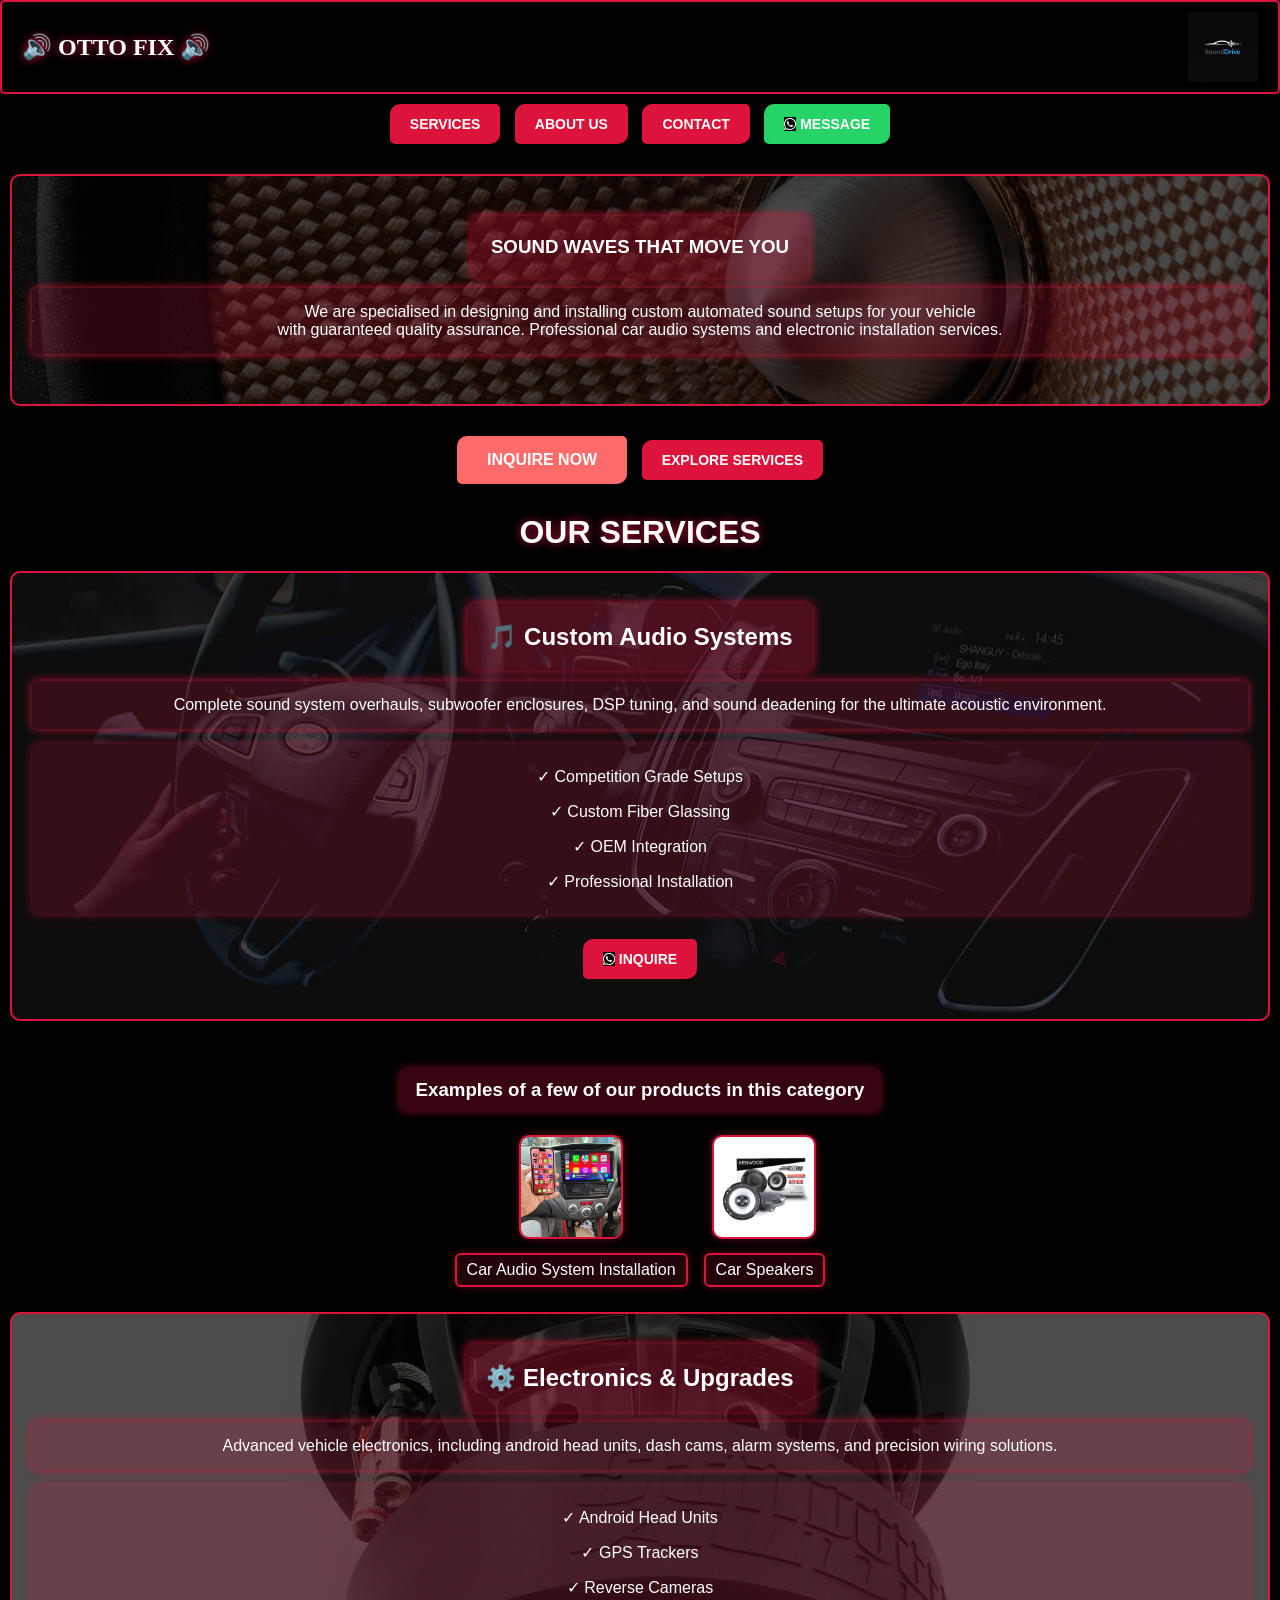
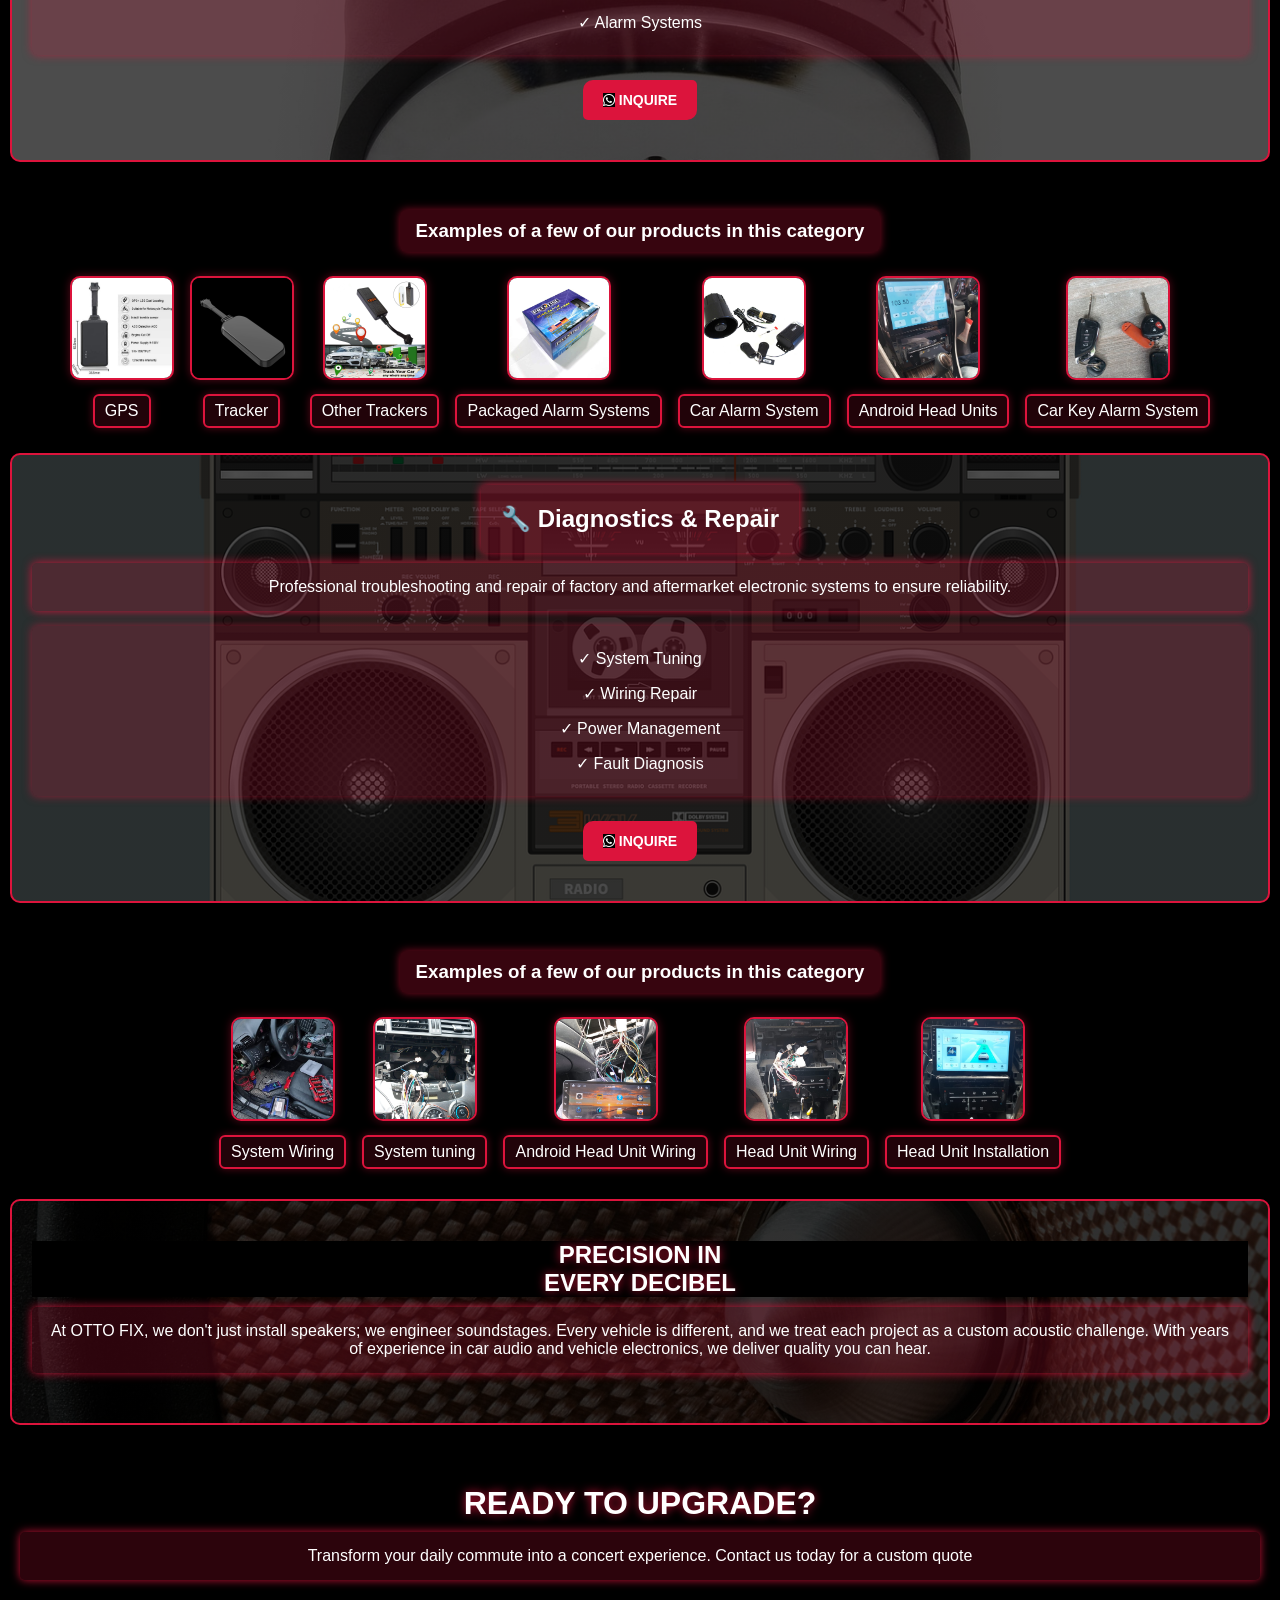
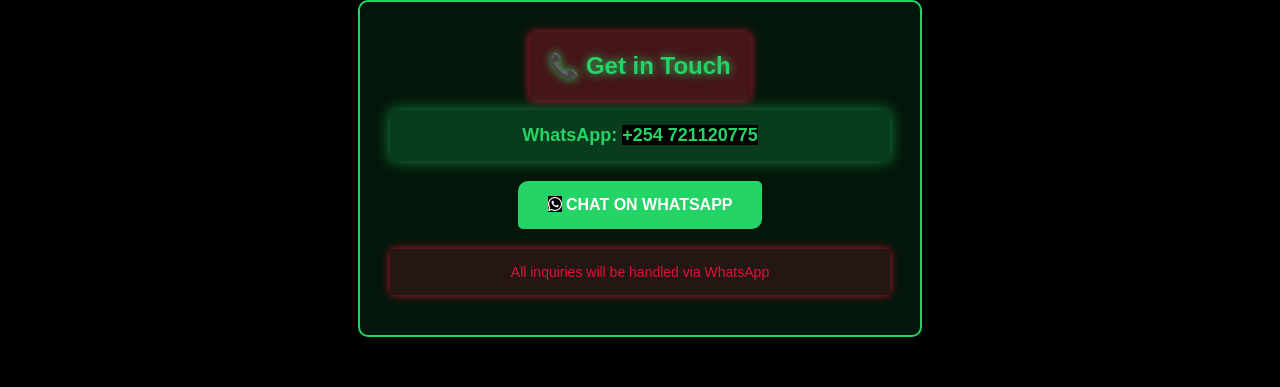
<file: index.html>
<html>
    <head>
        <title>OTTO FIX - Custom Car Audio & Electronics</title>
        <meta charset="utf-8">
        <meta name="viewport" content="width=device-width, initial-scale=1.0">
        <link rel="stylesheet" href="Design.css">
        <link href="https://fonts.googleapis.com/css2?family=Pacifico&display=swap" rel="stylesheet">
        <link rel="stylesheet" href="https://cdnjs.cloudflare.com/ajax/libs/font-awesome/6.4.0/css/all.min.css">
    </head>
    <body>
        <header class="hs">
            <section class="top-sec">
            <h1>🔊 OTTO FIX 🔊</h1>
            <img src="images/logo.png" class="logo" alt="OTTO FIX Logo">
            </section>
            <div id="d1">
                 <nav class="navitems">
                    <button><a href="#services">SERVICES</a></button>
                    <button><a href="#about">ABOUT US</a></button>
                    <button><a href="#contact">CONTACT</a></button>
                    <button class="whatsapp-btn" onclick="openWhatsApp()"><i class="fab fa-whatsapp"></i> MESSAGE</button>
                </nav>
            </div>
            <div id="d2">
             <h3>SOUND WAVES THAT MOVE YOU</h3>
                <p>
                    We are specialised in designing and installing custom automated sound setups for your vehicle<br>
                    with guaranteed quality assurance. Professional car audio systems and electronic installation services.
                </p>
            </div>
                <button class="inquire-btn" onclick="scrollToContact()">INQUIRE NOW</button>
                <button onclick="document.getElementById('services').scrollIntoView({behavior: 'smooth'})"><a href="#services">EXPLORE SERVICES</a></button>
            
            
        </header>
        <main class="ms">
            <h1 id="services">OUR SERVICES</h1>
            <div id="d3">
                <h2>🎵 Custom Audio Systems</h2>
                <p class="p1">Complete sound system overhauls, subwoofer enclosures, DSP tuning, and sound deadening for the ultimate acoustic environment.
                </p>
                <ul>
                    <li>✓ Competition Grade Setups</li>
                    <li>✓ Custom Fiber Glassing</li>
                    <li>✓ OEM Integration</li>
                    <li>✓ Professional Installation</li>
                </ul>
                <button onclick="openWhatsApp('I am interested in Custom Audio Systems')"><i class="fab fa-whatsapp"></i> INQUIRE</button>
            </div><br>
            <div class="product-examples" id="examples-d3">
                <h3 class="examples-label">Examples of a few of our products in this category</h3>
                <div class="product-snippets">
                    <figure class="prod-snippet">
                        <img src="images/prod2.jpeg" alt="prod2">
                        <figcaption>Car Audio System Installation</figcaption>
                    </figure>
                    <figure class="prod-snippet">
                        <img src="images/prod7.jpeg" alt="prod7">
                        <figcaption>Car Speakers</figcaption>
                    </figure>
                </div>
            </div>
            <div id="d4">
                <h2>⚙️ Electronics & Upgrades</h2>
                <p>Advanced vehicle electronics, including android head units, dash cams, alarm systems, and precision wiring solutions.</p>
                <ul>
                    <li>✓ Android Head Units</li>
                    <li>✓ GPS Trackers</li>
                    <li>✓ Reverse Cameras</li>
                    <li>✓ Alarm Systems</li>
                </ul>
                <button onclick="openWhatsApp('I am interested in Electronics & Upgrades')"><i class="fab fa-whatsapp"></i> INQUIRE</button>
            </div><br>
            <div class="product-examples" id="examples-d4">
                <h3 class="examples-label">Examples of a few of our products in this category</h3>
                <div class="product-snippets">
                    <figure class="prod-snippet">
                        <img src="images/prod1.jpeg" alt="prod1">
                        <figcaption>GPS</figcaption>
                    </figure>
                    <figure class="prod-snippet">
                        <img src="images/prod6.jpeg" alt="prod6">
                        <figcaption>Tracker</figcaption>
                    </figure>
                    <figure class="prod-snippet">
                        <img src="images/prod5.jpeg" alt="prod5">
                        <figcaption>Other Trackers</figcaption>
                    </figure>
                    <figure class="prod-snippet">
                        <img src="images/prod3.jpeg" alt="prod3">
                        <figcaption>Packaged Alarm Systems</figcaption>
                    </figure>
                    <figure class="prod-snippet">
                        <img src="images/prod4.jpeg" alt="prod4">
                        <figcaption>Car Alarm System</figcaption>
                    </figure>
                    <figure class="prod-snippet">
                        <img src="images/prod13.jpeg" alt="prod13">
                        <figcaption>Android Head Units</figcaption>
                    </figure>
                    <figure class="prod-snippet">
                        <img src="images/prod14.jpeg" alt="prod14">
                        <figcaption>Car Key Alarm System</figcaption>
                    </figure>
                </div>
            </div>
            <div id="d5">
                <h2>🔧 Diagnostics & Repair</h2>
                <p>Professional troubleshooting and repair of factory and aftermarket electronic systems to ensure reliability.</p>
                <ul>
                    <li>✓ System Tuning</li>
                    <li>✓ Wiring Repair</li>
                    <li>✓ Power Management</li>
                    <li>✓ Fault Diagnosis</li>
                </ul>
                <button onclick="openWhatsApp('I need Diagnostics & Repair services')"><i class="fab fa-whatsapp"></i> INQUIRE</button>
            </div><br>
            <div class="product-examples" id="examples-d5">
                <h3 class="examples-label">Examples of a few of our products in this category</h3>
                <div class="product-snippets">
                    <figure class="prod-snippet">
                        <img src="images/prod8.jpeg" alt="prod8">
                        <figcaption>System Wiring</figcaption>
                    </figure>
                    <figure class="prod-snippet">
                        <img src="images/prod9.jpeg" alt="prod9">
                        <figcaption>System tuning</figcaption>
                    </figure>
                    <figure class="prod-snippet">
                        <img src="images/prod10.jpeg" alt="prod10">
                        <figcaption>Android Head Unit Wiring</figcaption>
                    </figure>
                    <figure class="prod-snippet">
                        <img src="images/prod11.jpeg" alt="prod11">
                        <figcaption>Head Unit Wiring</figcaption>
                    </figure>
                    <figure class="prod-snippet">
                        <img src="images/prod12.jpeg" alt="prod12">
                        <figcaption>Head Unit Installation</figcaption>
                    </figure>
                </div>
            </div>
            <aside id="about">
                <h1>PRECISION IN<br>EVERY DECIBEL</h1>
                <p>At OTTO FIX, we don't just install speakers; we engineer soundstages. Every vehicle is different, and we treat each project as a custom acoustic challenge. With years of experience in car audio and vehicle electronics, we deliver quality you can hear.</p>
            </aside>
        </main>
        <footer class="ft" id="contact">
            <h1>READY TO UPGRADE?</h1>
            <p>Transform your daily commute into a concert experience. Contact us today for a custom quote</p>
            <div class="contact-section">
                <h2>📞 Get in Touch</h2>
                <p class="highlight">WhatsApp: <strong>+254 721120775</strong></p>
                <button class="whatsapp-btn-footer" onclick="openWhatsApp()"><i class="fab fa-whatsapp"></i> CHAT ON WHATSAPP</button>
                <p class="contact-info">All inquiries will be handled via WhatsApp</p>
            </div>
        </footer>
        <script src="logic.js"></script>
    </body>
</html>
</file>
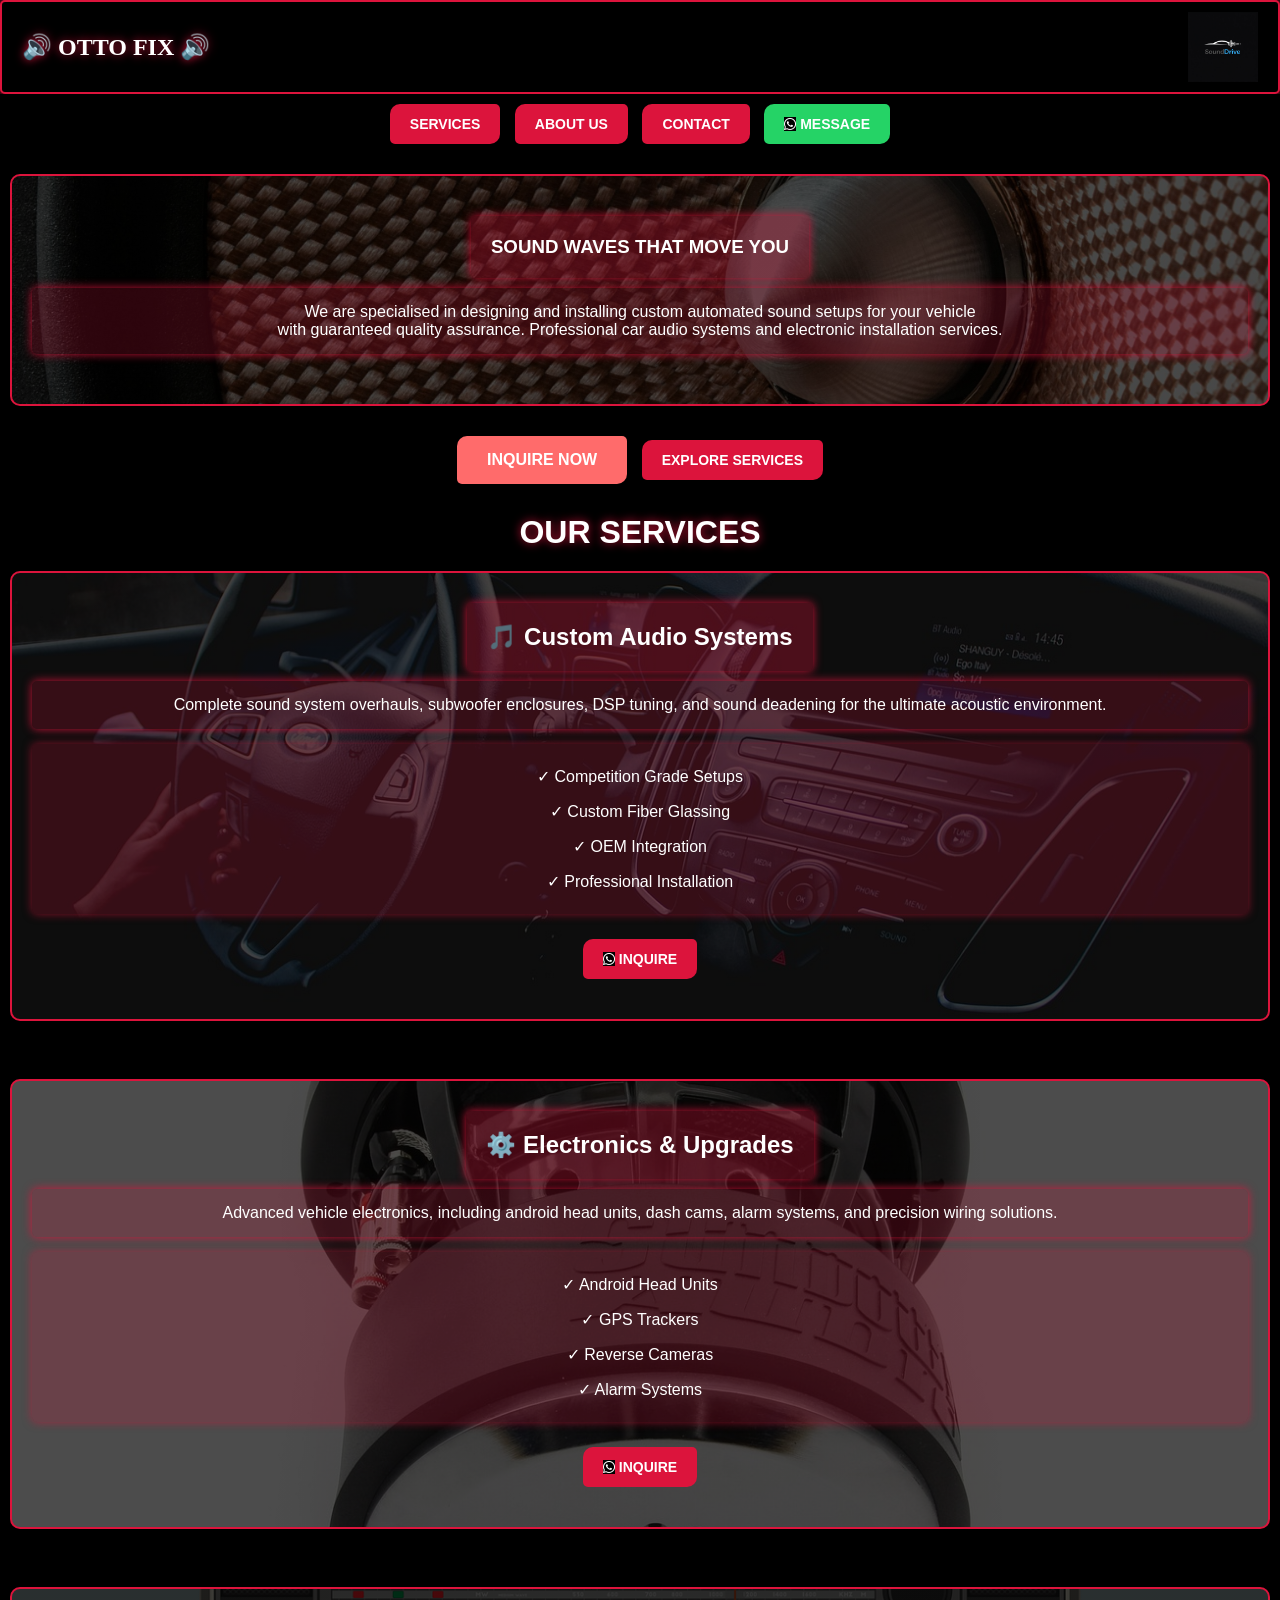
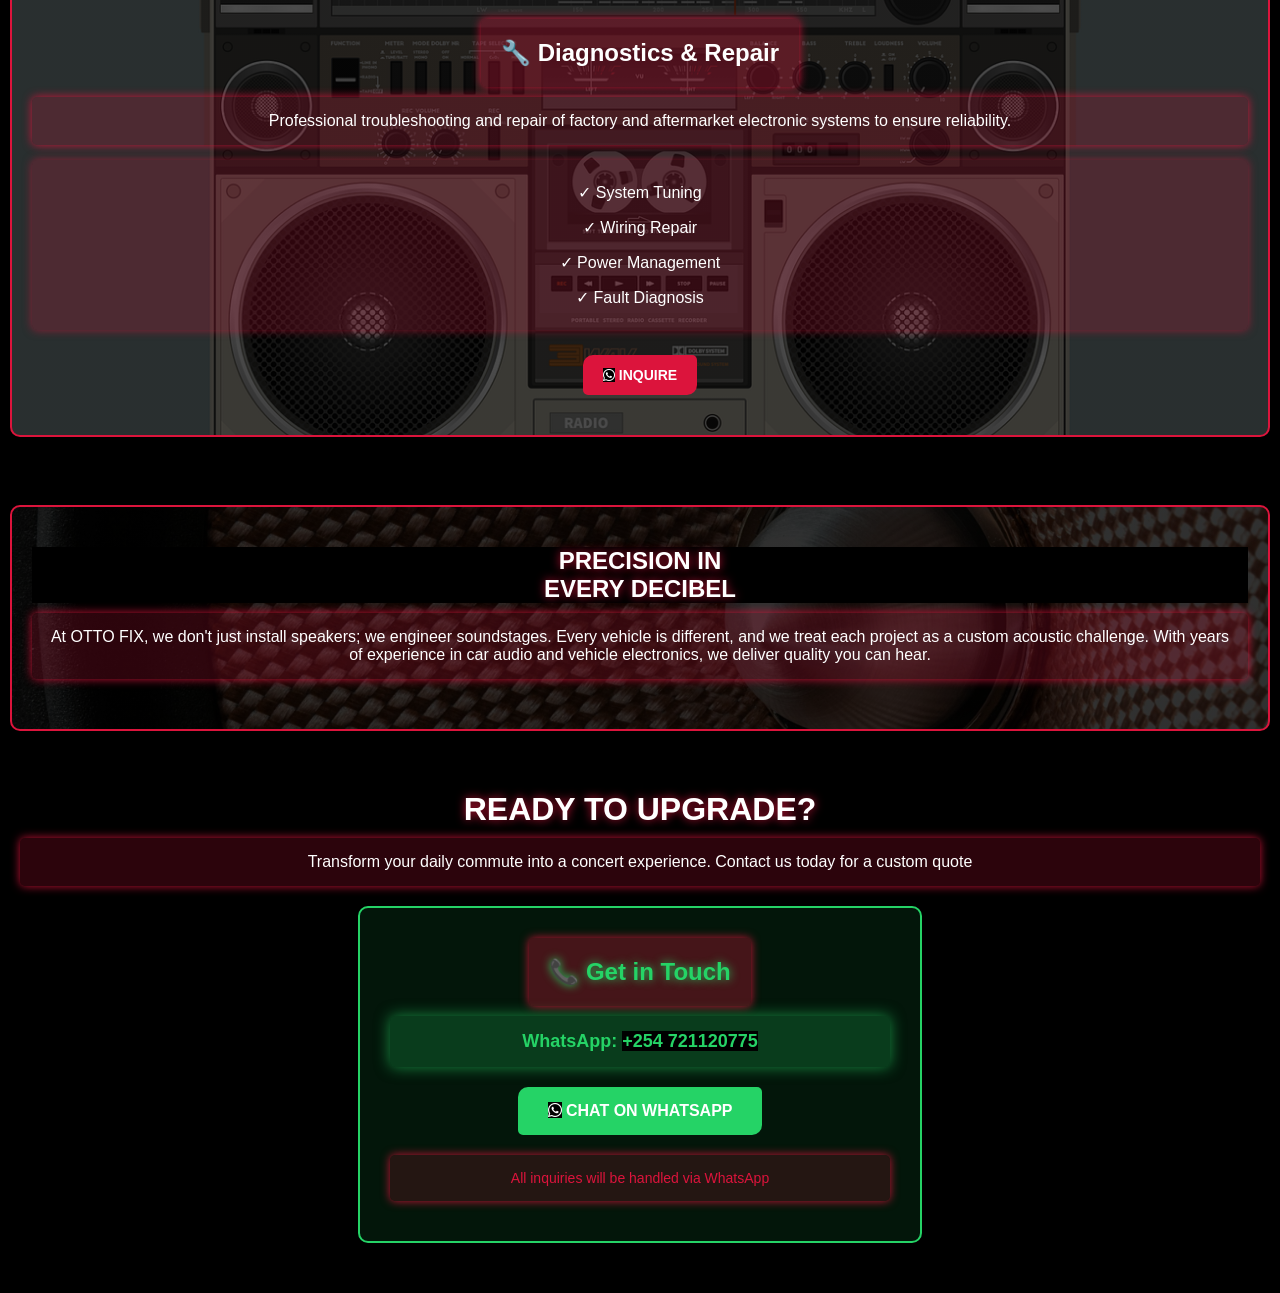
<file: main.html>
<html>
    <head>
        <title>OTTO FIX - Custom Car Audio & Electronics</title>
        <meta charset="utf-8">
        <meta name="viewport" content="width=device-width, initial-scale=1.0">
        <link rel="stylesheet" href="Design.css">
        <link href="https://fonts.googleapis.com/css2?family=Pacifico&display=swap" rel="stylesheet">
        <link rel="stylesheet" href="https://cdnjs.cloudflare.com/ajax/libs/font-awesome/6.4.0/css/all.min.css">
    </head>
    <body>
        <header class="hs">
            <section class="top-sec">
            <h1>🔊 OTTO FIX 🔊</h1>
            <img src="images/logo.png" class="logo" alt="OTTO FIX Logo">
            </section>
            <div id="d1">
                 <nav class="navitems">
                    <button><a href="#services">SERVICES</a></button>
                    <button><a href="#about">ABOUT US</a></button>
                    <button><a href="#contact">CONTACT</a></button>
                    <button class="whatsapp-btn" onclick="openWhatsApp()"><i class="fab fa-whatsapp"></i> MESSAGE</button>
                </nav>
            </div>
            <div id="d2">
             <h3>SOUND WAVES THAT MOVE YOU</h3>
                <p>
                    We are specialised in designing and installing custom automated sound setups for your vehicle<br>
                    with guaranteed quality assurance. Professional car audio systems and electronic installation services.
                </p>
            </div>
                <button class="inquire-btn" onclick="scrollToContact()">INQUIRE NOW</button>
                <button onclick="document.getElementById('services').scrollIntoView({behavior: 'smooth'})"><a href="#services">EXPLORE SERVICES</a></button>
            
            
        </header>
        <main class="ms">
            <h1 id="services">OUR SERVICES</h1>
            <div id="d3">
                <h2>🎵 Custom Audio Systems</h2>
                <p class="p1">Complete sound system overhauls, subwoofer enclosures, DSP tuning, and sound deadening for the ultimate acoustic environment.
                </p>
                <ul>
                    <li>✓ Competition Grade Setups</li>
                    <li>✓ Custom Fiber Glassing</li>
                    <li>✓ OEM Integration</li>
                    <li>✓ Professional Installation</li>
                </ul>
                <button onclick="openWhatsApp('I am interested in Custom Audio Systems')"><i class="fab fa-whatsapp"></i> INQUIRE</button>
            </div><br>
            <div id="d4">
                <h2>⚙️ Electronics & Upgrades</h2>
                <p>Advanced vehicle electronics, including android head units, dash cams, alarm systems, and precision wiring solutions.</p>
                <ul>
                    <li>✓ Android Head Units</li>
                    <li>✓ GPS Trackers</li>
                    <li>✓ Reverse Cameras</li>
                    <li>✓ Alarm Systems</li>
                </ul>
                <button onclick="openWhatsApp('I am interested in Electronics & Upgrades')"><i class="fab fa-whatsapp"></i> INQUIRE</button>
            </div><br>
            <div id="d5">
                <h2>🔧 Diagnostics & Repair</h2>
                <p>Professional troubleshooting and repair of factory and aftermarket electronic systems to ensure reliability.</p>
                <ul>
                    <li>✓ System Tuning</li>
                    <li>✓ Wiring Repair</li>
                    <li>✓ Power Management</li>
                    <li>✓ Fault Diagnosis</li>
                </ul>
                <button onclick="openWhatsApp('I need Diagnostics & Repair services')"><i class="fab fa-whatsapp"></i> INQUIRE</button>
            </div><br>
            <aside id="about">
                <h1>PRECISION IN<br>EVERY DECIBEL</h1>
                <p>At OTTO FIX, we don't just install speakers; we engineer soundstages. Every vehicle is different, and we treat each project as a custom acoustic challenge. With years of experience in car audio and vehicle electronics, we deliver quality you can hear.</p>
            </aside>
        </main>
        <footer class="ft" id="contact">
            <h1>READY TO UPGRADE?</h1>
            <p>Transform your daily commute into a concert experience. Contact us today for a custom quote</p>
            <div class="contact-section">
                <h2>📞 Get in Touch</h2>
                <p class="highlight">WhatsApp: <strong>+254 721120775</strong></p>
                <button class="whatsapp-btn-footer" onclick="openWhatsApp()"><i class="fab fa-whatsapp"></i> CHAT ON WHATSAPP</button>
                <p class="contact-info">All inquiries will be handled via WhatsApp</p>
            </div>
        </footer>
        <script src="logic.js"></script>
    </body>
</html>
</file>
<file: Design.css>
* {
    font-family: Arial, Helvetica, sans-serif;
    background-color: black;
    margin: 0;
    padding: 0;
}

html {
    scroll-behavior: smooth;
}

.hs {
    text-align: center;
}

.top-sec>h1 {
    font-family: 'Brush Script MT', 'Lucida Handwriting', cursive;
}

button {
    background-color: rgb(220, 20, 60);
    font-weight: bold;
    color: white;
    border: none;
    border-radius: 10px 5px 10px 5px;
    padding: 12px 20px;
    cursor: pointer;
    margin: 10px 5px;
    font-size: 14px;
}

button:hover {
    box-shadow: 0 0 25px rgb(220, 20, 60);
    transition: 0.3s;
    transform: scale(1.0625);
}

.whatsapp-btn {
    background-color: #25D366 !important;
}

.whatsapp-btn:hover {
    box-shadow: 0 0 25px #25D366 !important;
}

.whatsapp-btn-footer {
    background-color: #25D366 !important;
    font-size: 16px;
    padding: 15px 30px;
}

.whatsapp-btn-footer:hover {
    box-shadow: 0 0 30px #25D366 !important;
}

a {
    background-color: rgba(220, 20, 60, 0.605);
    font-weight: bold;
    color: white;
    text-decoration: none;
}

p {
    color: white;
    border-radius: 5px;
    box-shadow:
        0 0 10px rgba(220, 20, 60, 0.9);
    background: rgba(220, 20, 60, 0.2);
    padding: 15px;
    margin: 10px 0;
}

h1 {
    background-color: black;
    color: white;
    text-shadow: 0 0 10px rgba(220, 20, 60, 0.9);
}

h3 {
    background: rgba(220, 20, 60, 0.3);
    color: white;
    font-weight: bold;
    width: auto;
    display: inline-block;
    border-radius: 5px;
    padding: 20px;
    box-shadow:
        0 0 10px rgba(220, 20, 60, 0.9);
}

#d2 {
    background-image: linear-gradient(rgba(0, 0, 0, 0.7), rgba(0, 0, 0, 0.7)), url('images/speaker.jpg');
    background-size: cover;
    background-position: center;
    background-repeat: no-repeat;
    border: solid 2px rgb(220, 20, 60);
    border-radius: 10px 10px 10px 10px;
    padding: 40px 20px;
    margin: 20px 10px;
    transition: transform 0.4s ease;
}

#d2:hover {
    transform: scale(1.05);
}

.logo {
    height: 70px;
    width: 70px;
}

.top-sec {
    display: flex;
    justify-content: space-between;
    align-items: center;
    background-color: black;
    border: 2px solid rgb(220, 20, 60);
    box-shadow: 0 0 10px rgb(220, 20, 60);
    border-radius: 5px 5px 5px 5px;
    padding: 10px 20px;
}

h2 {
    background: rgba(220, 20, 60, 0.3);
    color: white;
    font-weight: bold;
    width: auto;
    display: inline-block;
    border-radius: 5px;
    padding: 20px;
    box-shadow:
        0 0 10px rgba(220, 20, 60, 0.9);
}

#d3 {
    background-image: linear-gradient(rgba(0, 0, 0, 0.7), rgba(0, 0, 0, 0.7)), url('images/img2.jpg');
    background-size: cover;
    background-position: center;
    background-repeat: no-repeat;
    border: solid 2px rgb(220, 20, 60);
    border-radius: 10px 10px 10px 10px;
    text-align: center;
    padding: 30px 20px;
    margin: 20px 10px;
    transition: background-size 0.4s ease, box-shadow 0.4s ease;
}

#d3:hover {
    background-size: 110%;
    box-shadow: 0 0 30px rgba(220, 20, 60, 0.8);
}

ul {
    color: white;
    border-radius: 5px;
    box-shadow:
        0 0 10px rgba(220, 20, 60, 0.569);
    background: rgba(220, 20, 60, 0.2);
    list-style-type: none;
    padding: 15px;
    margin: 15px 0;
}

li {
    color: white;
    border: none;
    border-radius: none;
    box-shadow:
        0 0 10px rgba(220, 20, 60, 0);
    background: rgba(220, 20, 60, 0);
    padding: 8px 0;
}

.p1 {
    color: white;
    border-radius: 5px;
    box-shadow:
        0 0 10px rgba(220, 20, 60, 0.9);
    background: rgba(220, 20, 60, 0.2);
}

#d4 {
    background-image: linear-gradient(rgba(0, 0, 0, 0.7), rgba(0, 0, 0, 0.7)), url('images/img3.jpg');
    background-size: cover;
    background-position: center;
    background-repeat: no-repeat;
    border: solid 2px rgb(220, 20, 60);
    border-radius: 10px 10px 10px 10px;
    text-align: center;
    padding: 30px 20px;
    margin: 20px 10px;
    transition: background-size 0.4s ease, box-shadow 0.4s ease;
}

#d4:hover {
    background-size: 110%;
    box-shadow: 0 0 30px rgba(220, 20, 60, 0.8);
}

#d5 {
    background-image: linear-gradient(rgba(0, 0, 0, 0.7), rgba(0, 0, 0, 0.7)), url('images/img1.png');
    background-size: cover;
    background-position: center;
    background-repeat: no-repeat;
    border: solid 2px rgb(220, 20, 60);
    border-radius: 10px 10px 10px 10px;
    text-align: center;
    padding: 30px 20px;
    margin: 20px 10px;
    transition: background-size 0.4s ease, box-shadow 0.4s ease;
}

#d5:hover {
    background-size: 110%;
    box-shadow: 0 0 30px rgba(220, 20, 60, 0.8);
}

#d4:hover {
    transform: scale(1.0625);
    box-shadow: 0 0 30px rgba(220, 20, 60, 1);
}

#d3:hover {
    transform: scale(1.0625);
    box-shadow: 0 0 30px rgba(220, 20, 60, 1);
}

.ft>h1 {
    text-align: center;
}

aside {
    text-align: center;
    background: linear-gradient(rgba(0, 0, 0, 0.8), rgba(0, 0, 0, 0.8)), url('images/speaker.jpg');
    background-size: cover;
    background-position: center;
    padding: 40px 20px;
    border: 2px solid rgb(220, 20, 60);
    border-radius: 10px;
    margin: 30px 10px;
}

.ms>h1 {
    text-align: center;
    margin: 20px 0;
}

.ft {
    text-align: center;
    padding: 30px 20px;
    background: rgba(0, 0, 0, 0.95);
}

.navitems {
    display: inline;
    justify-content: center;
    flex-wrap: wrap;
    gap: 10px;
    background-color: black;
    padding: 15px;
}

.contact-section {
    background: rgba(37, 211, 102, 0.1);
    padding: 30px;
    border-radius: 10px;
    border: 2px solid #25D366;
    margin: 20px auto;
    max-width: 500px;
}

.contact-section h2 {
    color: #25D366;
    text-shadow: 0 0 10px #25D366;
}

.highlight {
    background: rgba(37, 211, 102, 0.2) !important;
    font-size: 18px;
    font-weight: bold;
    color: #25D366 !important;
    box-shadow: 0 0 15px rgba(37, 211, 102, 0.6) !important;
}

.contact-info {
    background: rgba(220, 20, 60, 0.15) !important;
    color: rgb(220, 20, 60) !important;
    font-size: 14px;
}

.inquire-btn {
    background-color: #FF6B6B !important;
    font-size: 16px;
    padding: 15px 30px;
}

.inquire-btn:hover {
    box-shadow: 0 0 30px #FF6B6B !important;
}

@media (max-width: 768px) {
    .top-sec {
        flex-direction: column;
        gap: 15px;
    }
    
    .navitems {
        flex-direction: column;
    }
    
    button {
        width: 100%;
        max-width: 200px;
    }
    
    .contact-section {
        max-width: 90%;
    }
}

/* Product examples inserted under #d3 and #d4 */
.product-examples {
    text-align: center;
    margin: 10px 20px 25px;
}
.examples-label {
    display: inline-block;
    background: rgba(220, 20, 60, 0.25);
    color: white;
    padding: 10px 16px;
    border-radius: 6px;
    margin-bottom: 12px;
    box-shadow: 0 0 10px rgba(220, 20, 60, 0.6);
}
.product-snippets {
    display: flex;
    gap: 16px;
    justify-content: center;
    align-items: center;
    flex-wrap: wrap;
    margin-top: 12px;
}
.prod-snippet {
    display: flex;
    flex-direction: column;
    align-items: center;
    gap: 8px;
}
.prod-snippet img {
    width: 100px;
    height: 100px;
    object-fit: cover;
    border-radius: 10px;
    border: 2px solid rgb(220, 20, 60);
    transition: transform 0.4s ease, box-shadow 0.4s ease;
    box-shadow: 0 0 10px rgba(220, 20, 60, 0.4);
}
.prod-snippet figcaption {
    color: white;
    margin-top: 6px;
    padding: 6px 10px;
    border-radius: 6px;
    background: rgba(220, 20, 60, 0.15);
    border: 2px solid rgba(220, 20, 60, 1);
    box-shadow: 0 0 8px rgba(220, 20, 60, 0.4);
}
.prod-snippet:hover img {
    transform: scale(1.0625);
    box-shadow: 0 0 30px rgba(220, 20, 60, 1);
}

@media (max-width: 480px) {
    .prod-snippet img { width: 80px; height: 80px; }
}
</file>
